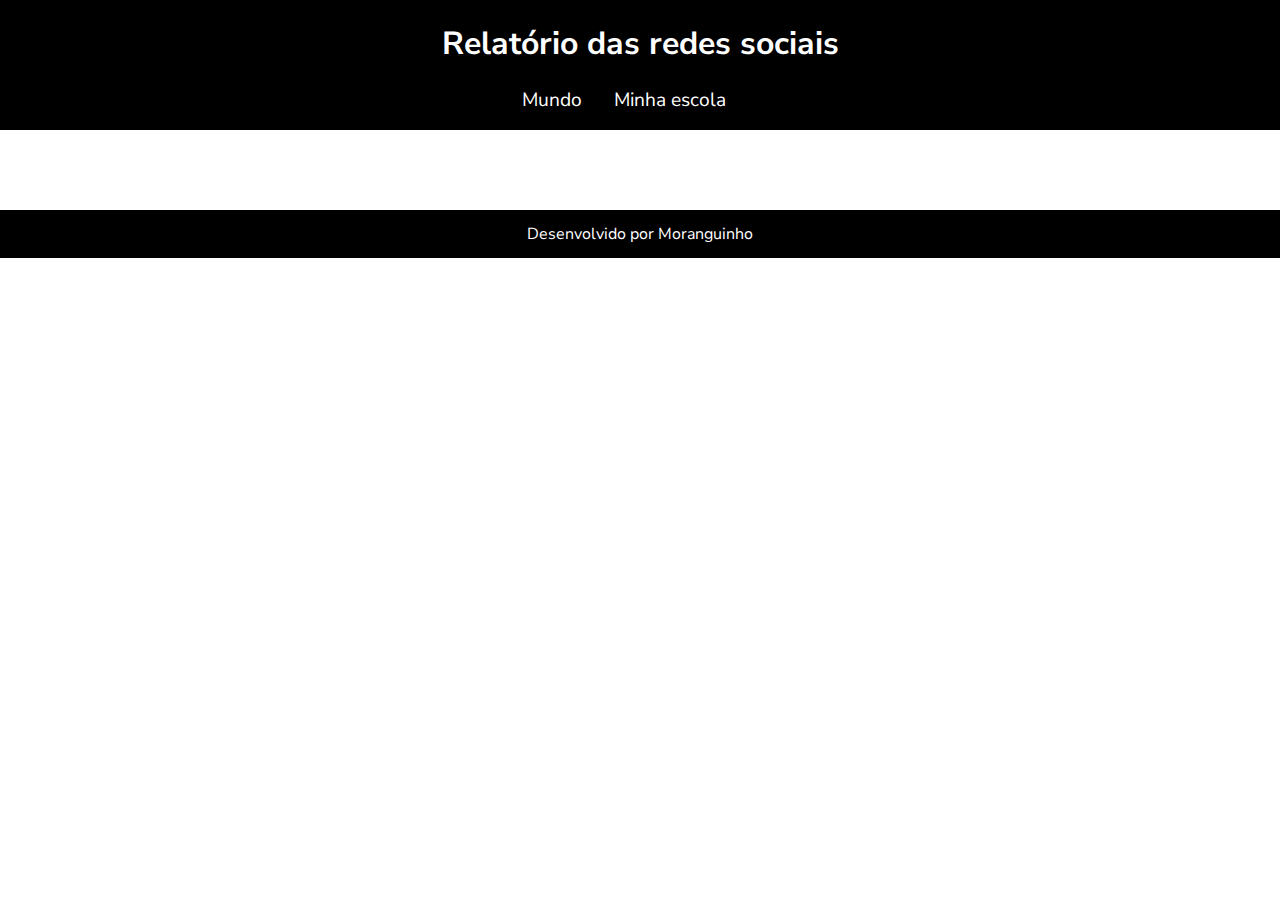
<file: index.html>
<!DOCTYPE html>
<html lang="pt-br">
<head>
    <meta charset="UTF-8">
    <meta name="viewport" content="width=device-width, initial-scale=1.0">
    <title>Redes Sociais - Mundo</title>
    <link rel="stylesheet" href="style.css">
    <script src="https://cdn.plot.ly/plotly-2.27.0.min.js" charset="utf-8"></script>
</head>
<body>
    <header>
        <h1>Relatório das redes sociais</h1>
        <nav>
            <a href="index.html">Mundo</a>
            <a href="minha-escola.html">Minha escola</a>
        </nav>
    </header>
    <main class="graficos-section">
        <section id="graficos-container" class="graficos-container">
            <!-- crie os gráficos/texto aqui -->
        </section>
    </main>
    <footer>
        <p>Desenvolvido por Moranguinho</p>
    </footer>
    <script type="module" src="graficos/common.js"></script>
    <script type="module" src="graficos/informacoesGlobais.js"></script>
    <script type="module" src="graficos/quantidadeUsuarios.js"></script>
    <script type="module" src="graficos/redesFavoritasMundo.js"></script>
</body>
</html>
</file>
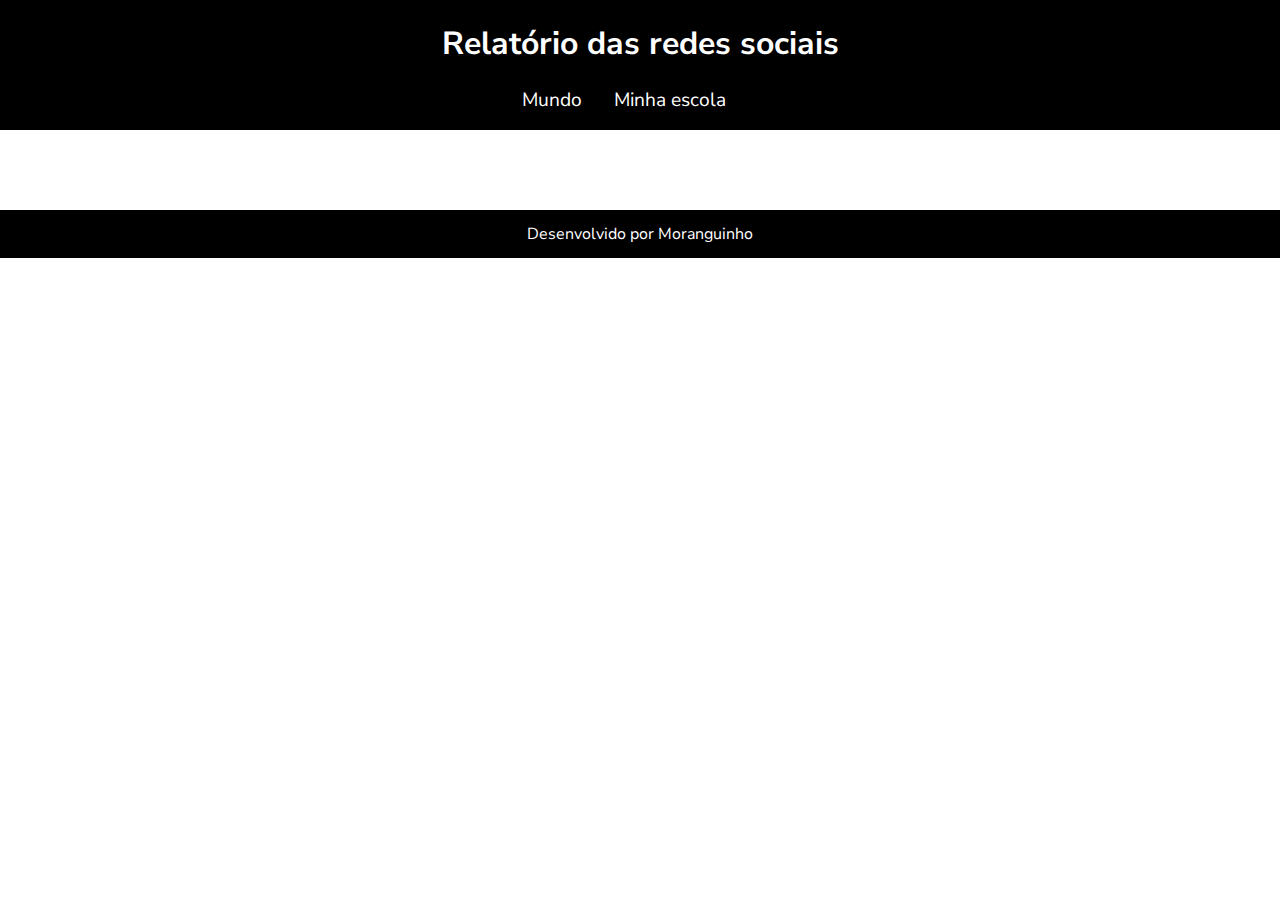
<file: minha-escola.html>
<!DOCTYPE html>
<html lang="pt-br">
<head>
    <meta charset="UTF-8">
    <meta name="viewport" content="width=device-width, initial-scale=1.0">
    <title>Redes Sociais - Minha escola</title>
    <link rel="stylesheet" href="style.css">
    <script src="https://cdn.plot.ly/plotly-2.27.0.min.js" charset="utf-8"></script>
</head>
<body>
    <header>
        <h1>Relatório das redes sociais</h1>
        <nav>
            <a href="index.html">Mundo</a>
            <a href="minha-escola.html">Minha escola</a>
        </nav>
    </header>
    <main class="graficos-section">
        <section id="graficos-container" class="graficos-container">
            <!-- crie os gráficos/texto aqui -->
        </section>
    </main>
    <footer>
        <p>Desenvolvido por Moranguinho</p>
    </footer>
    <script type="module" src="graficos/common.js"></script>
    <script type="module" src="graficos/redesSociaisMinhaEscola.js"></script>
</body>
</html>
</file>
<file: style.css>
@import url('https://fonts.googleapis.com/css2?family=Nunito+Sans:ital,opsz,wght@0,6..12,200..1000;1,6..12,200..1000&display=swap');

:root {
    --bg-color: #ffffff;
    --primary-color: #000000;
    --secondary-color: #df0d0d;
    --font: "Nunito Sans", sans-serif;
}

body {
    background-color: var(--bg-color);
    color: var(--primary-color);
    font-family: var(--font);
    height: 100vh;
    margin: 0;
}

header {
    background-color: var(--primary-color);
    text-align: center;
    padding: 1px;
}

h1 {
    font-size: 2rem;
    color: var(--bg-color);
    font-weight: 700;
}

nav {
    display: flex;
    justify-content: center;
    font-weight: 400;
}

nav a {
    text-decoration: none;
    color: var(--bg-color);
    margin: 0 2rem 1rem 0rem;
    font-size: 1.2rem;
}

nav a:hover {
    text-decoration: underline;
    transform: scale(0.90);
    transition: transform 0.1s;
}

.grafico {
    margin-top: 3rem;
}

.graficos-container {
    margin: 5rem;
}

.graficos-container__texto {
    font-size: 1.3rem;
    text-align: center;
    padding: 2rem;
    border: var(--secondary-color) solid 2px;
}

span {
    font-weight: bold;
    color: var(--secondary-color);
}

footer {
    display: flex;
    align-items: center;
    justify-content: center;
    background-color: var(--primary-color);
    color: var(--bg-color);
    width: 100%;
    height: 3rem;
    margin-top: 2rem;
}
</file>
